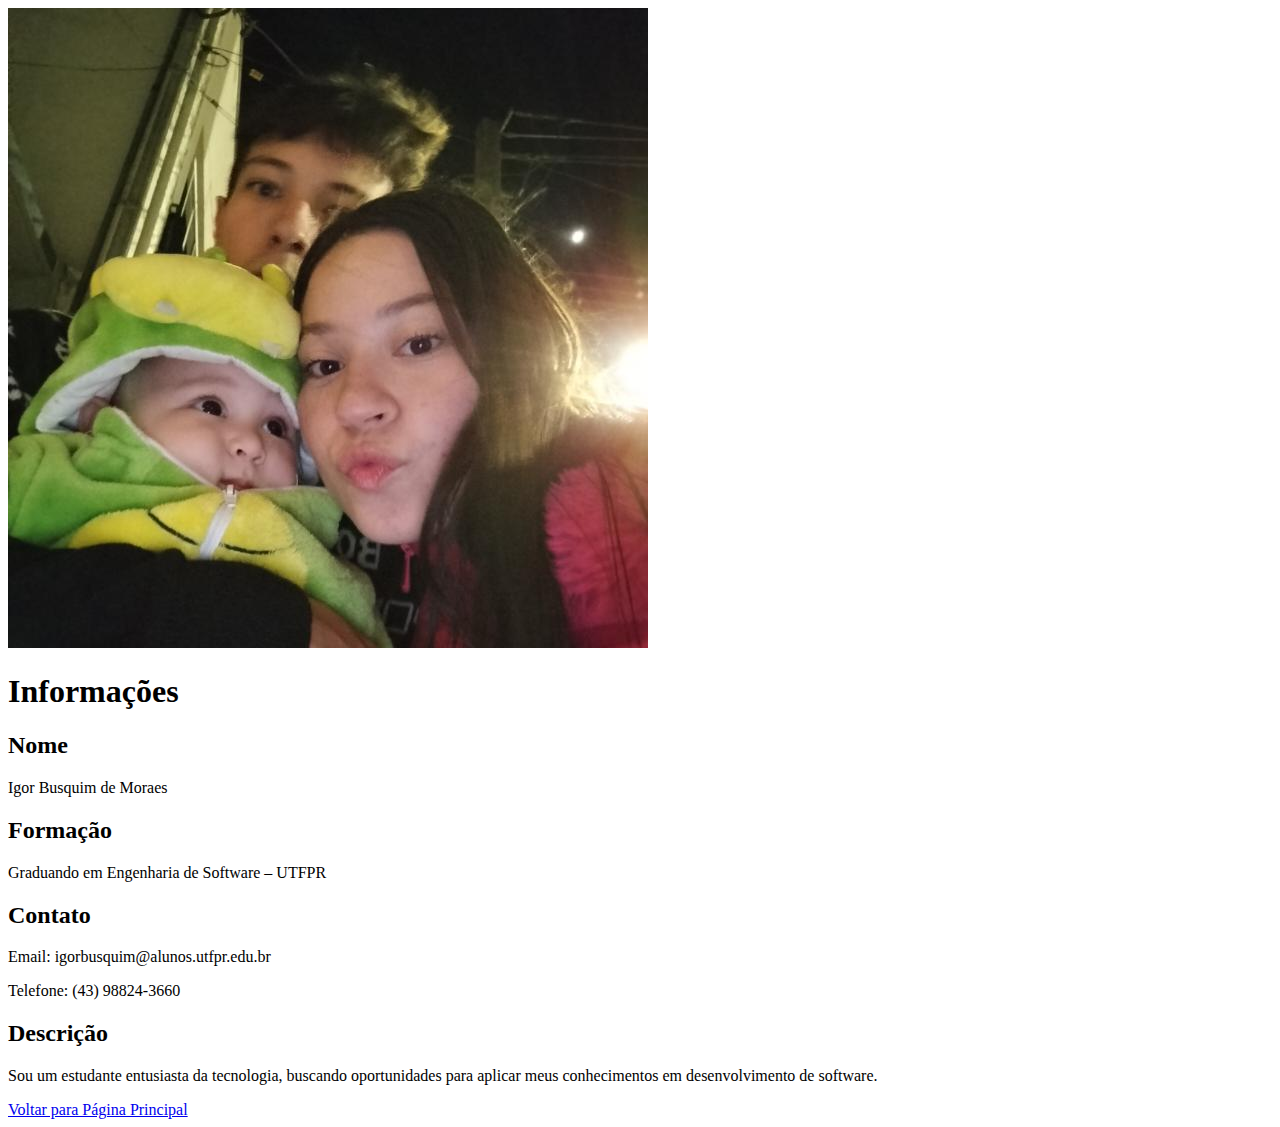
<file: secundaria.html>
<!DOCTYPE html>
<html lang="pt-BR">
<head>
  <meta charset="UTF-8" />
  <meta name="viewport" content="width=device-width, initial-scale=1.0"/>
  <title>Página Secundária</title>
  <link rel="stylesheet" href="style.css" />
</head>
<body>
  <main class="container">
    <img src="imagem.jpg" alt="Minha foto em família" class="foto-familia">
    <header class="header">
      <h1>Informações</h1>
    </header>

    <section class="about">
      <h2>Nome</h2>
      <p>Igor Busquim de Moraes</p>
    </section>

    <section class="about">
      <h2>Formação</h2>
      <p>Graduando em Engenharia de Software – UTFPR</p>
    </section>

    <section class="about">
      <h2>Contato</h2>
      <p>Email: igorbusquim@alunos.utfpr.edu.br</p>
      <p>Telefone: (43) 98824-3660</p>
    </section>

    <section class="about">
      <h2>Descrição</h2>
      <p>Sou um estudante entusiasta da tecnologia, buscando oportunidades para aplicar meus conhecimentos em desenvolvimento de software.</p>
    </section>

    <div class="link">
      <a href="index.html">Voltar para Página Principal</a>
    </div>
  </main>
</body>
</html>
</file>
<file: style.css>

</file>
